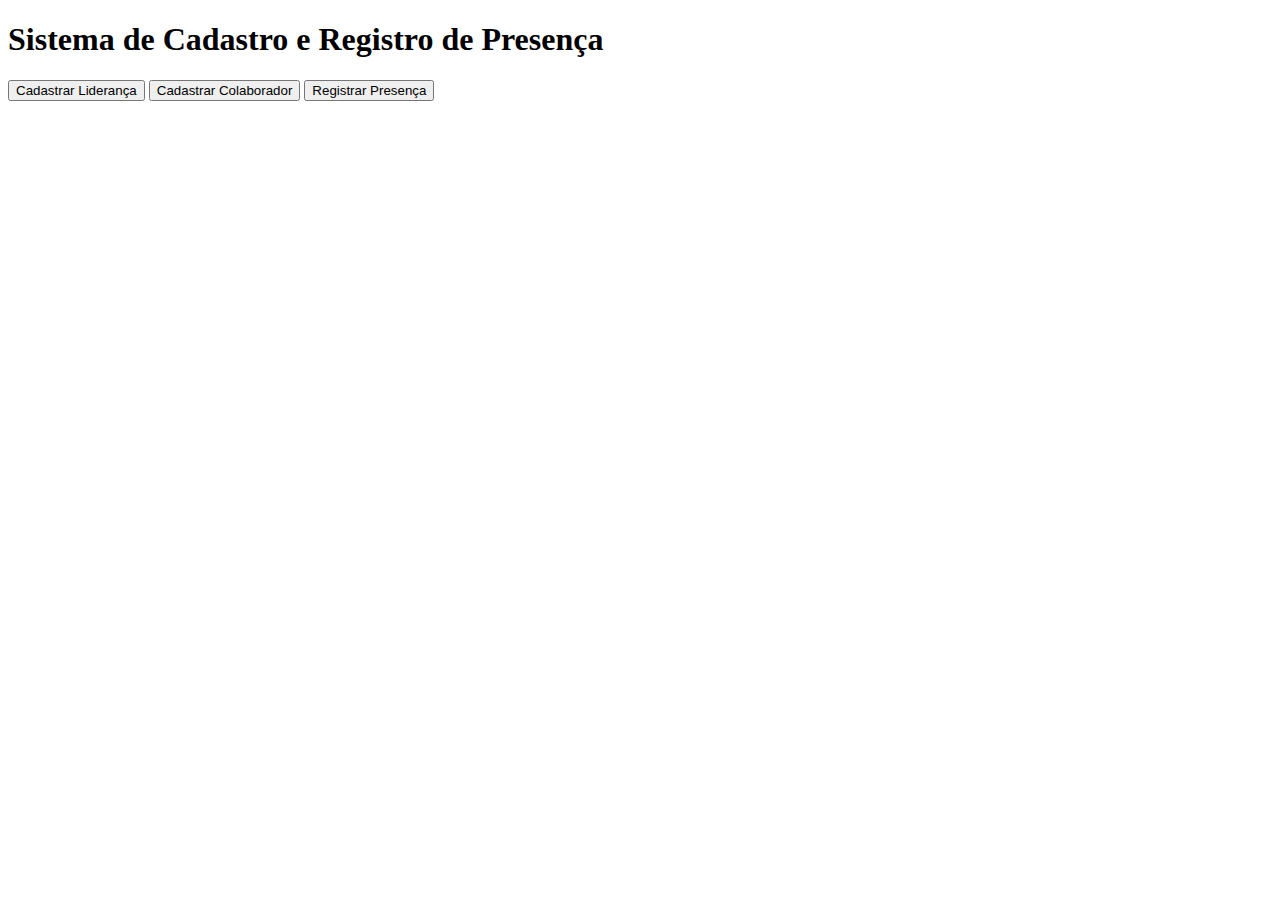
<file: index.html>
<!DOCTYPE html>
<html lang="pt-BR">
<head>
    <meta charset="UTF-8">
    <meta name="viewport" content="width=device-width, initial-scale=1.0">
    <title>Sistema de Cadastro e Presença</title>
</head>
<body>
    <h1>Sistema de Cadastro e Registro de Presença</h1>
    
    <button onclick="window.location.href='cadastro_lideranca.html'">Cadastrar Liderança</button>
    <button onclick="window.location.href='cadastro_colaborador.html'">Cadastrar Colaborador</button>
    <button onclick="window.location.href='registro_presenca.html'">Registrar Presença</button>
</body>
</html>
</file>
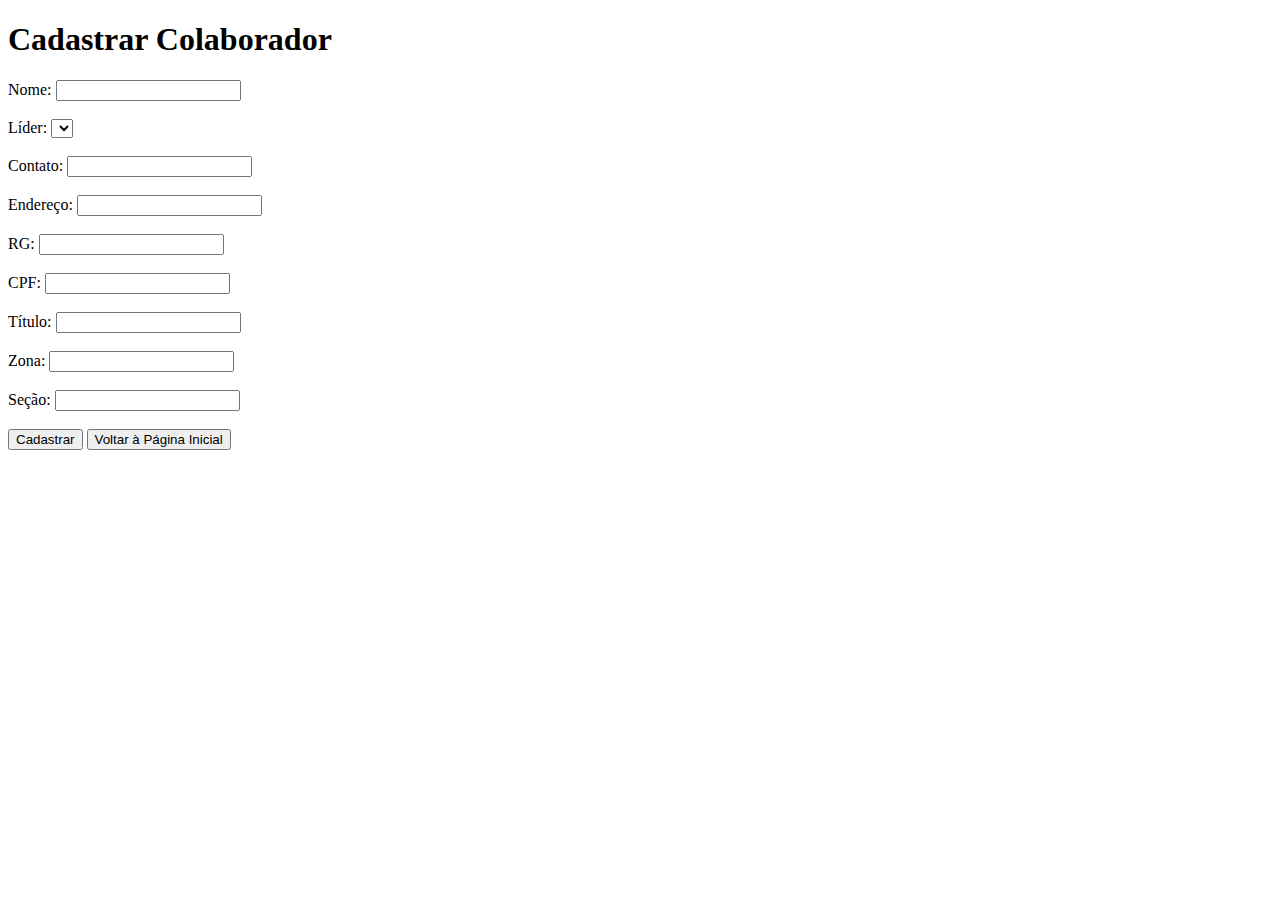
<file: cadastro_colaborador.html>
<!DOCTYPE html>
<html lang="pt-BR">
<head>
    <meta charset="UTF-8">
    <meta name="viewport" content="width=device-width, initial-scale=1.0">
    <title>Cadastrar Colaborador</title>
</head>
<body>
    <h1>Cadastrar Colaborador</h1>
    <form id="formColaborador">
        <label for="nome">Nome:</label>
        <input type="text" id="nome" required><br><br>

        <label for="lider">Líder:</label>
        <select id="lider" required></select><br><br>

        <label for="contato">Contato:</label>
        <input type="text" id="contato" required><br><br>

        <label for="endereco">Endereço:</label>
        <input type="text" id="endereco" required><br><br>

        <label for="rg">RG:</label>
        <input type="text" id="rg" required><br><br>

        <label for="cpf">CPF:</label>
        <input type="text" id="cpf" required><br><br>

        <label for="titulo">Título:</label>
        <input type="text" id="titulo" required><br><br>

        <label for="zona">Zona:</label>
        <input type="text" id="zona" required><br><br>

        <label for="secao">Seção:</label>
        <input type="text" id="secao" required><br><br>

        <button type="button" onclick="enviarDadosColaborador()">Cadastrar</button>
        <button onclick="window.location.href='index.html'">Voltar à Página Inicial</button>

    </form>

    <script>
        // Função para carregar os líderes no select
        function carregarLideres() {
            fetch('https://script.google.com/macros/s/AKfycbwI0Z72WBiPpVz_meJ3yWu2QsXfAE1XL4wgEIsSt_QvFDAD933MGO_RPCUMHKi7o4X-mA/exec')  // Pega os dados da planilha com líderes cadastrados
                .then(response => response.json())
                .then(data => {
                    let selectLider = document.getElementById('lider');
                    data.forEach(lider => {
                        let option = document.createElement('option');
                        option.value = lider.nome;
                        option.text = lider.nome;
                        selectLider.add(option);
                    });
                })
                .catch(error => console.error('Erro ao carregar líderes: ', error));
        }

        function enviarDadosColaborador() {
            var colaborador = {
                nome: document.getElementById("nome").value,
                lider: document.getElementById("lider").value,
                contato: document.getElementById("contato").value,
                endereco: document.getElementById("endereco").value,
                rg: document.getElementById("rg").value,
                cpf: document.getElementById("cpf").value,
                titulo: document.getElementById("titulo").value,
                zona: document.getElementById("zona").value,
                secao: document.getElementById("secao").value,
                funcao: "Colaborador"
            };

            fetch('https://script.google.com/macros/s/AKfycbwI0Z72WBiPpVz_meJ3yWu2QsXfAE1XL4wgEIsSt_QvFDAD933MGO_RPCUMHKi7o4X-mA/exec', {
                method: 'POST',
                mode: 'no-cors',  // Usando modo no-cors
                body: JSON.stringify(colaborador),
                headers: {
                    'Content-Type': 'application/json'
                }
            })
            .then(response => response.text())
            .then(data => alert("Colaborador cadastrado com sucesso!"))
            .catch(error => console.error("Erro ao cadastrar colaborador: ", error));
        }

        // Carrega os líderes ao carregar a página
        window.onload = carregarLideres;
    </script>
</body>
</html>
</file>
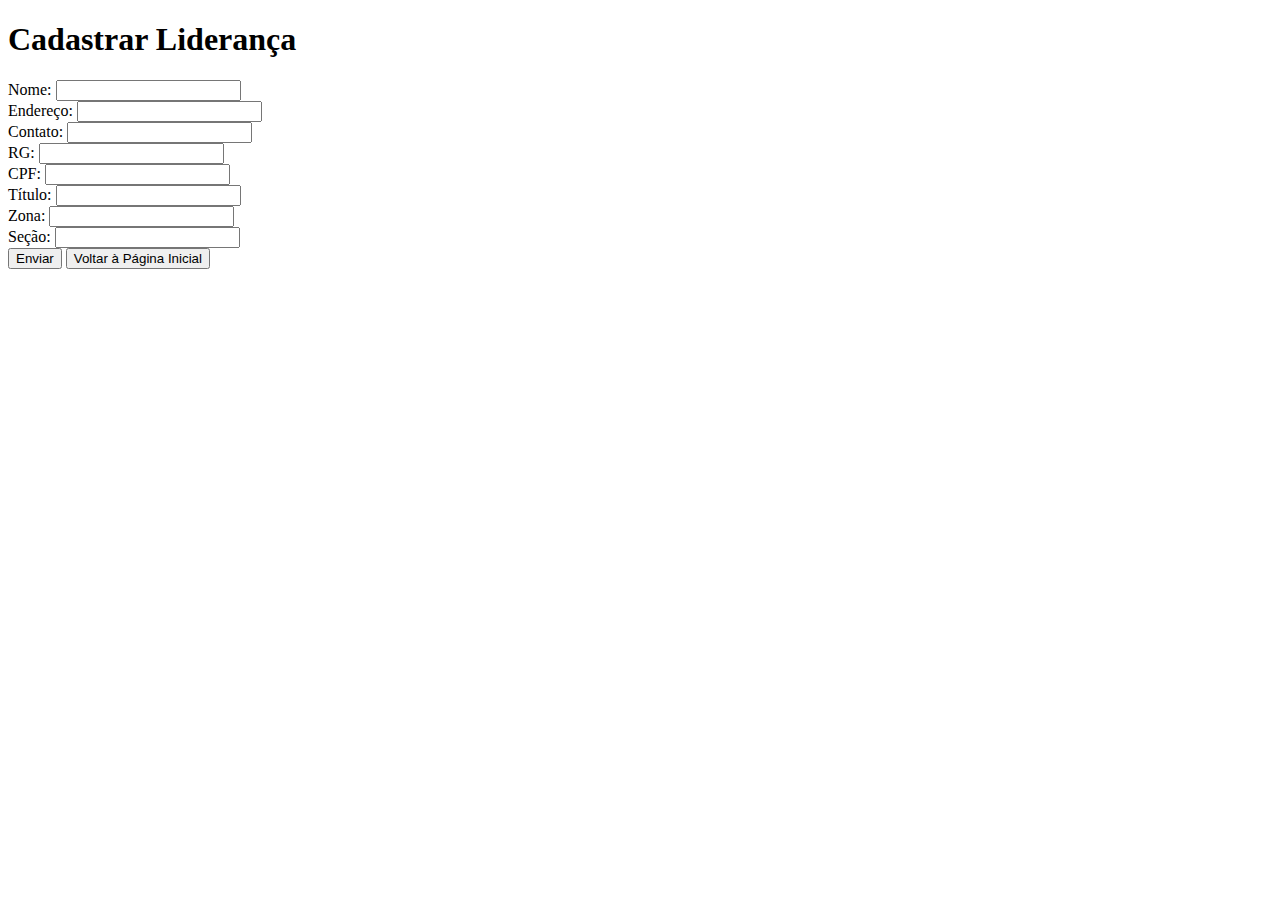
<file: cadastro_lideranca.html>
<!DOCTYPE html>
<html lang="pt-BR">
<head>
    <meta charset="UTF-8">
    <meta name="viewport" content="width=device-width, initial-scale=1.0">
    <title>Cadastrar Liderança</title>
</head>
<body>
    <h1>Cadastrar Liderança</h1>
    <form id="formLideranca">
        Nome: <input type="text" id="nome" required><br>
        Endereço: <input type="text" id="endereco" required><br>
        Contato: <input type="text" id="contato" required><br>
        RG: <input type="text" id="rg" required><br>
        CPF: <input type="text" id="cpf" required><br>
        Título: <input type="text" id="titulo" required><br>
        Zona: <input type="text" id="zona" required><br>
        Seção: <input type="text" id="secao" required><br>
        <button type="button" onclick="enviarDados()">Enviar</button>
        <button onclick="window.location.href='index.html'">Voltar à Página Inicial</button>

    </form>

    <script>
        function enviarDados() {
            var nome = document.getElementById("nome").value;
            var endereco = document.getElementById("endereco").value;
            var contato = document.getElementById("contato").value;
            var rg = document.getElementById("rg").value;
            var cpf = document.getElementById("cpf").value;
            var titulo = document.getElementById("titulo").value;
            var zona = document.getElementById("zona").value;
            var secao = document.getElementById("secao").value;

            var dados = {
                nome: nome,
                endereco: endereco,
                contato: contato,
                rg: rg,
                cpf: cpf,
                titulo: titulo,
                zona: zona,
                secao: secao
            };

            fetch('https://script.google.com/macros/s/AKfycbwI0Z72WBiPpVz_meJ3yWu2QsXfAE1XL4wgEIsSt_QvFDAD933MGO_RPCUMHKi7o4X-mA/exec', {
                method: 'POST',
                mode: 'no-cors',  // Usando modo no-cors
                body: JSON.stringify(dados),
                headers: {
                    'Content-Type': 'application/json'
                }
            })
            .then(response => response.text())
            .then(data => alert("Dados enviados com sucesso!"))
            .catch(error => console.error("Erro ao enviar os dados:", error));
        }
    </script>
</body>
</html>
</file>
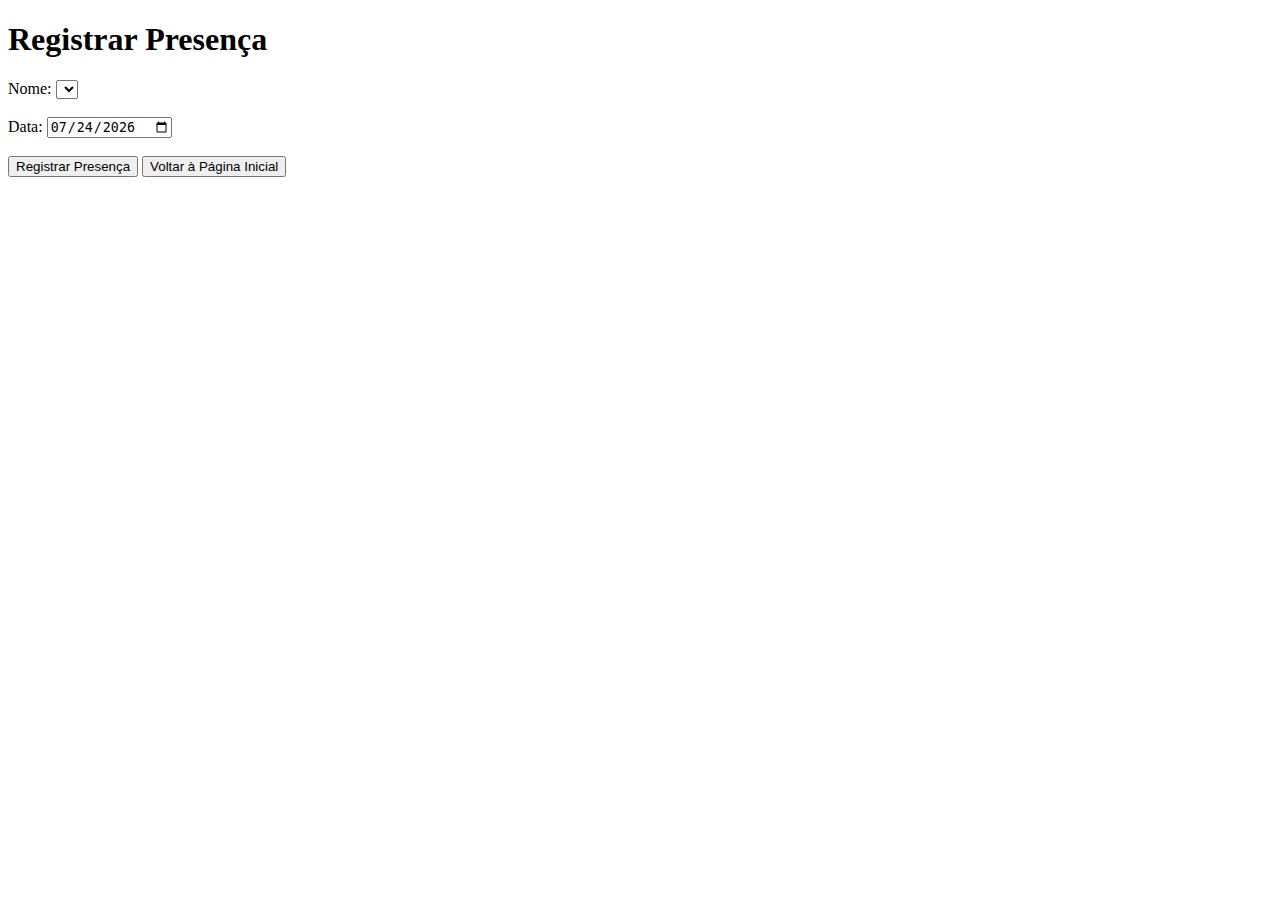
<file: registro_presenca.html>
<!DOCTYPE html>
<html lang="pt-BR">
<head>
    <meta charset="UTF-8">
    <meta name="viewport" content="width=device-width, initial-scale=1.0">
    <title>Registrar Presença</title>
</head>
<body>
    <h1>Registrar Presença</h1>
    <form id="formPresenca">
        <label for="nome">Nome:</label>
        <select id="nome" required></select><br><br>

        <label for="data">Data:</label>
        <input type="date" id="data" required><br><br>

        <button type="button" onclick="registrarPresenca()">Registrar Presença</button>
        <button onclick="window.location.href='index.html'">Voltar à Página Inicial</button>

    </form>

    <script>
        // Função para carregar os nomes com função (Liderança ou Colaborador)
        function carregarNomes() {
            fetch('https://script.google.com/macros/s/AKfycbwI0Z72WBiPpVz_meJ3yWu2QsXfAE1XL4wgEIsSt_QvFDAD933MGO_RPCUMHKi7o4X-mA/exec')  // Pega os dados de colaboradores e liderança
                .then(response => response.json())
                .then(data => {
                    let selectNome = document.getElementById('nome');
                    data.forEach(pessoa => {
                        let option = document.createElement('option');
                        option.value = pessoa.nome;
                        option.text = pessoa.nome + " (" + pessoa.funcao + ")";
                        selectNome.add(option);
                    });
                })
                .catch(error => console.error('Erro ao carregar nomes: ', error));
        }

        function registrarPresenca() {
            var presenca = {
                nome: document.getElementById("nome").value,
                data: document.getElementById("data").value
            };

            fetch('https://script.google.com/macros/s/AKfycbwI0Z72WBiPpVz_meJ3yWu2QsXfAE1XL4wgEIsSt_QvFDAD933MGO_RPCUMHKi7o4X-mA/exec', {
                method: 'POST',
                mode: 'no-cors',  // Usando modo no-cors
                body: JSON.stringify(presenca),
                headers: {
                    'Content-Type': 'application/json'
                }
            })
            .then(response => response.text())
            .then(data => alert("Presença registrada com sucesso!"))
            .catch(error => console.error("Erro ao registrar presença: ", error));
        }

        // Carrega os nomes ao carregar a página
        window.onload = carregarNomes;

        // Define a data atual no campo data
        document.getElementById("data").valueAsDate = new Date();
    </script>
</body>
</html>
</file>
